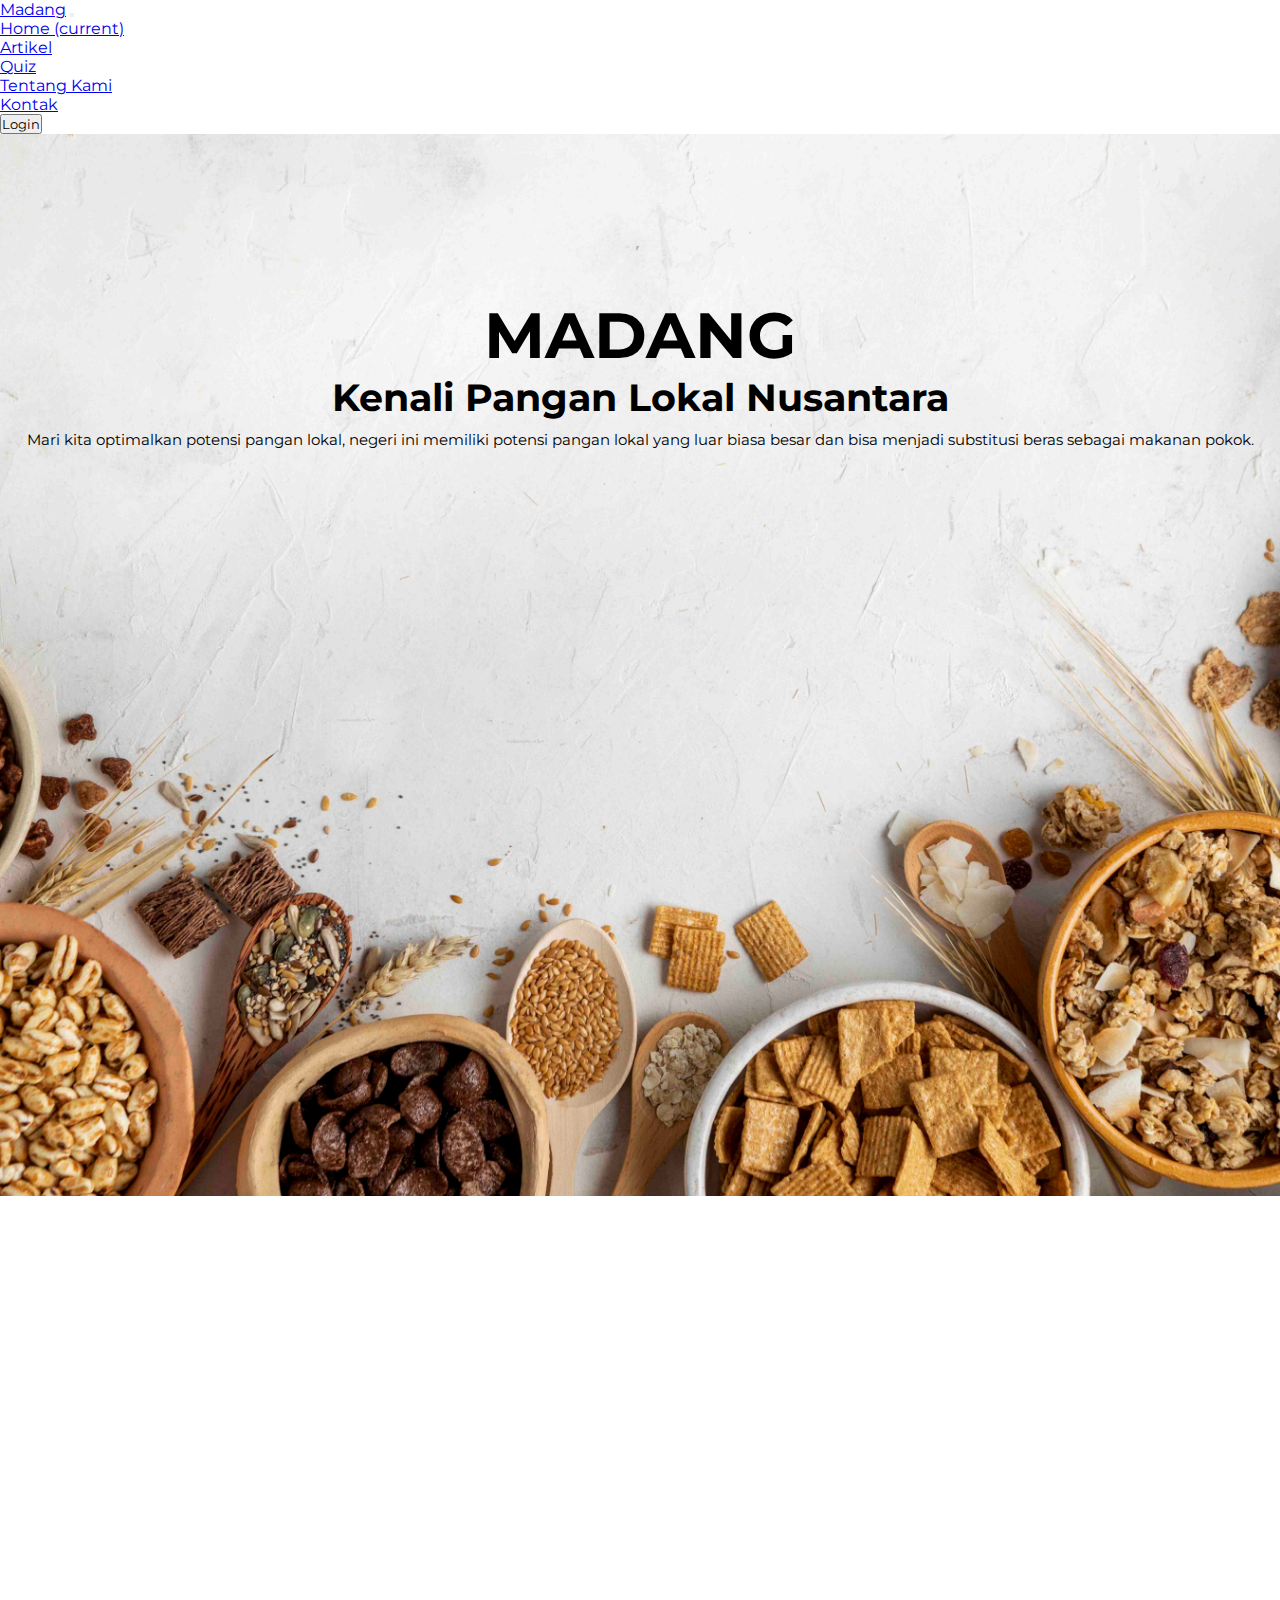
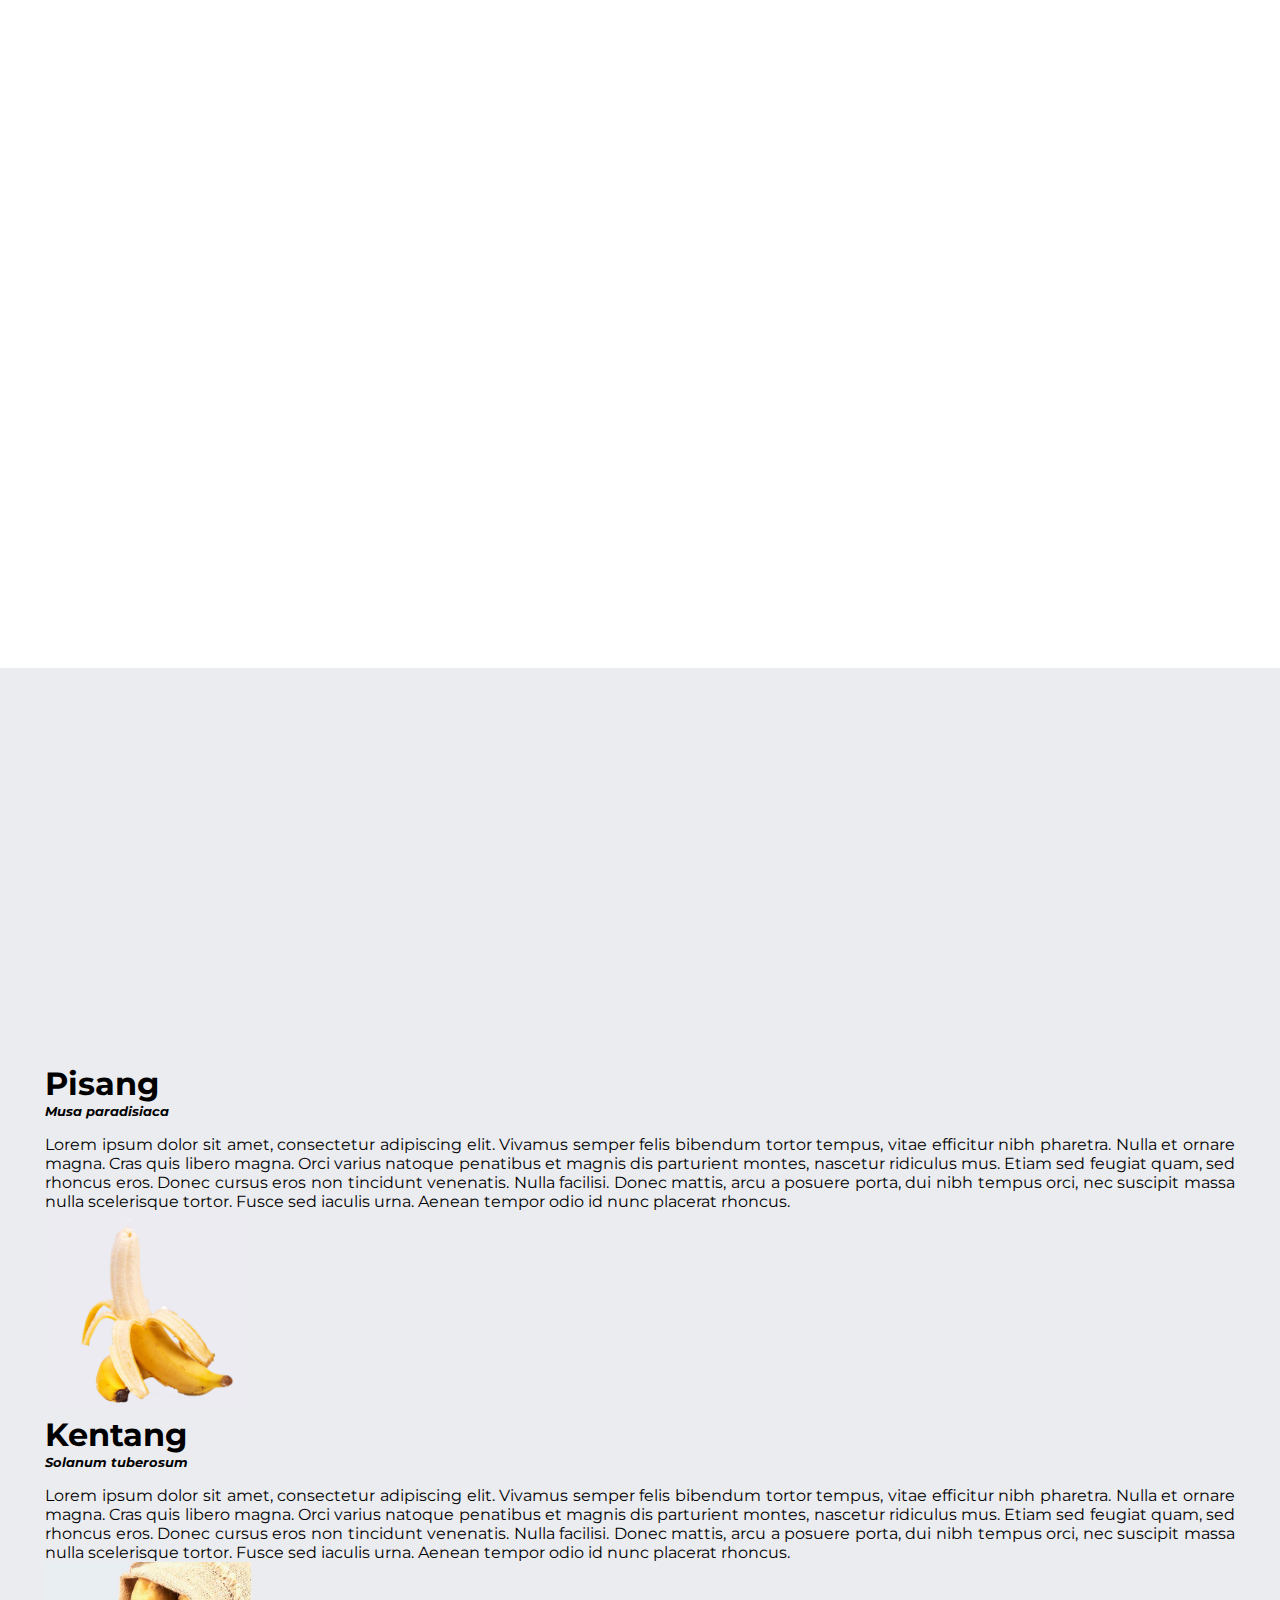
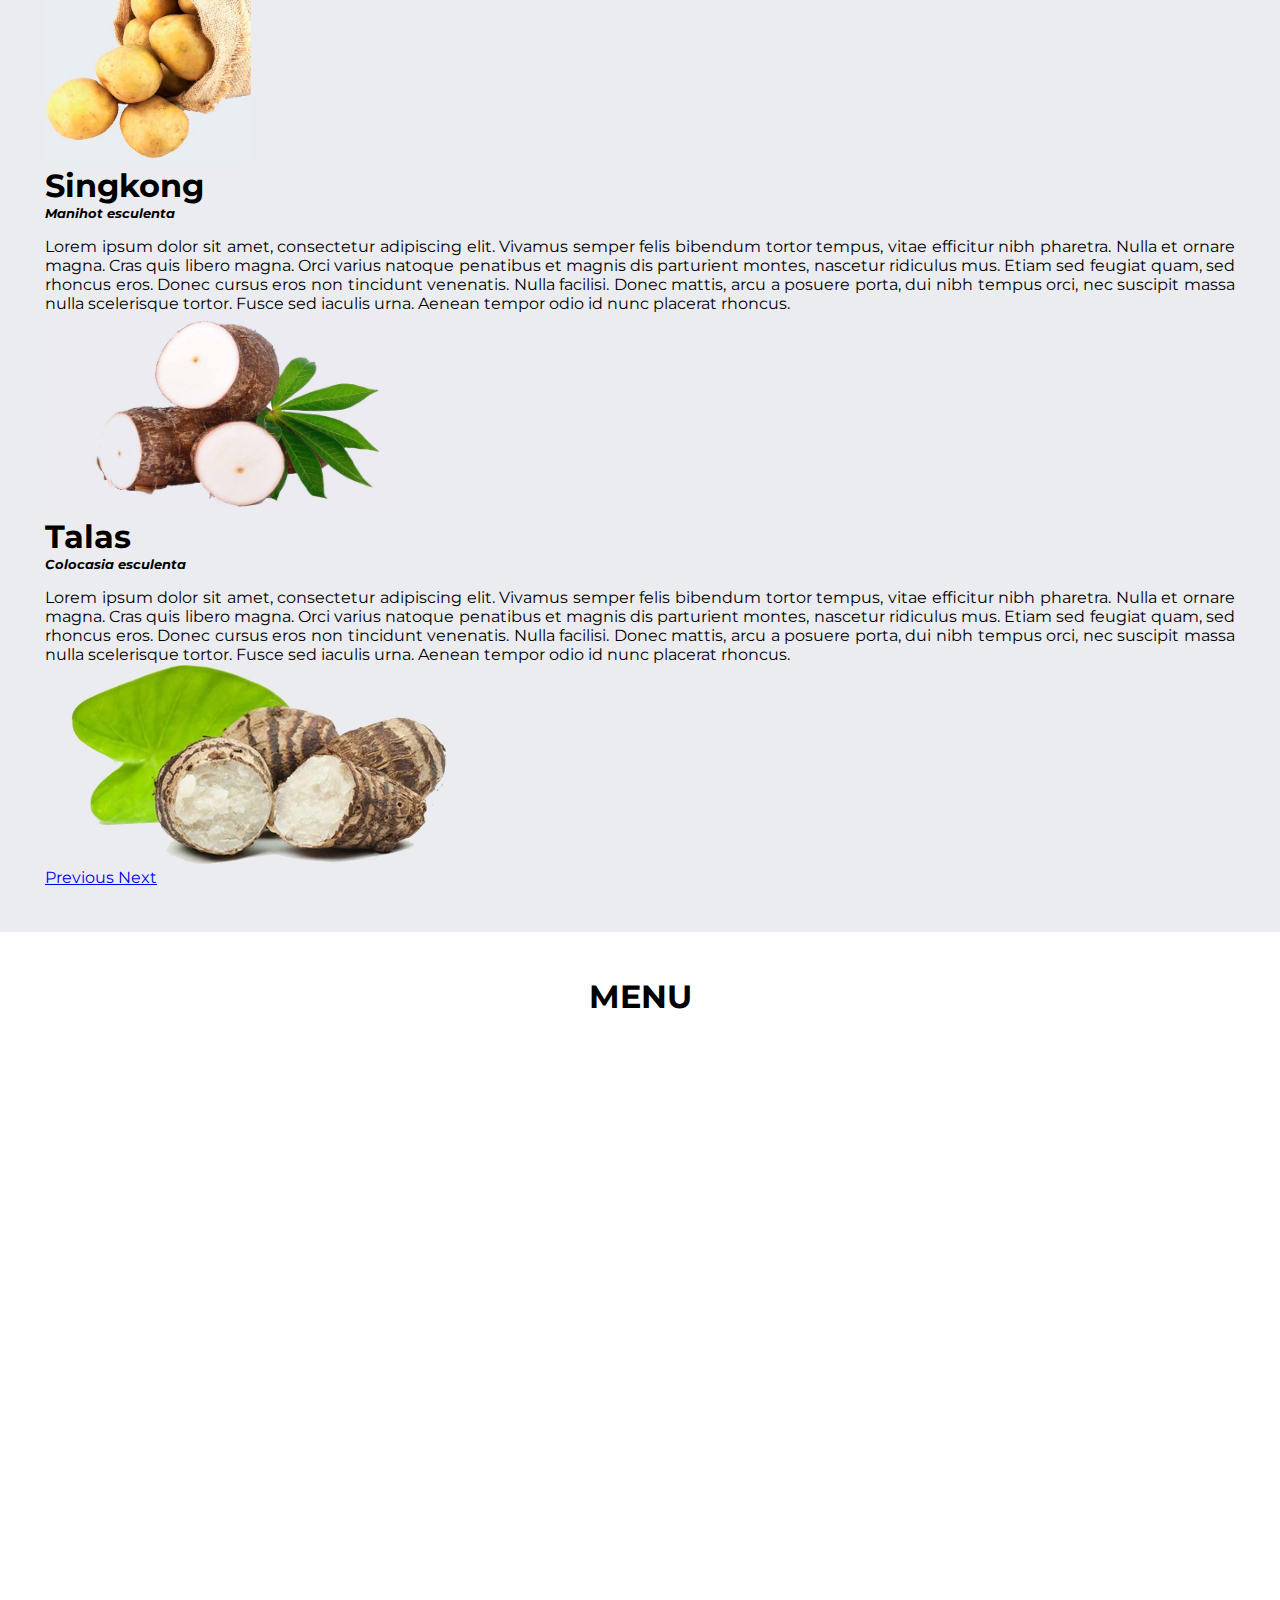
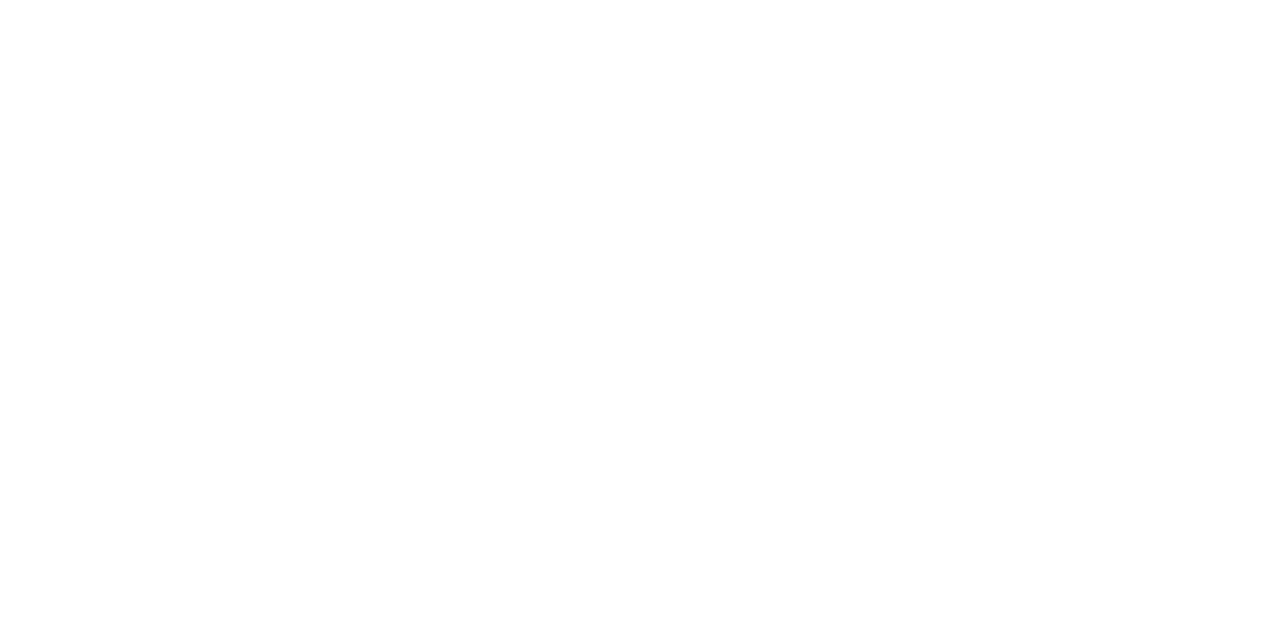
<file: Madang/index.html>
<!DOCTYPE html>
<html lang="en">
  <head>
    <!-- Required meta tags -->
    <meta charset="utf-8">
    <meta name="viewport" content="width=device-width, initial-scale=1, shrink-to-fit=no">

    <!-- Bootstrap CSS -->
    <link rel="stylesheet" href="https://cdn.jsdelivr.net/npm/bootstrap@4.5.3/dist/css/bootstrap.min.css" integrity="sha384-TX8t27EcRE3e/ihU7zmQxVncDAy5uIKz4rEkgIXeMed4M0jlfIDPvg6uqKI2xXr2" crossorigin="anonymous">

    <!-- Custom CSS -->
    <link rel="stylesheet" href="css/style.css">

    <!-- Slick CSS -->
    <!-- <link rel="stylesheet" type="text/css" href="//cdn.jsdelivr.net/npm/slick-carousel@1.8.1/slick/slick.css"/> -->

    <!-- AOS tag-->
    <link rel="stylesheet" href="https://unpkg.com/aos@next/dist/aos.css" />

    <title>Madang - Diversifikasi Pangan</title>
  </head>
  <body>

    <nav class="navbar navbar-expand-lg navbar-dark bg-dark fixed-top">
        <div class="container">

            <a class="navbar-brand" href="#">Madang</a>
            <button class="navbar-toggler" type="button" data-toggle="collapse" data-target="#navbarSupportedContent" aria-controls="navbarSupportedContent" aria-expanded="false" aria-label="Toggle navigation">
              <span class="navbar-toggler-icon"></span>
            </button>
          
            <div class="collapse navbar-collapse" id="navbarSupportedContent">
              <ul class="navbar-nav mr-auto">
                <li class="nav-item active">
                  <a class="nav-link" href="index.html">Home <span class="sr-only">(current)</span></a>
                </li>
                <li class="nav-item">
                  <a class="nav-link" href="artikel.php">Artikel</a>
                </li>
                <li class="nav-item">
                  <a class="nav-link" href="quiz.html">Quiz</a>
                </li>
                <li class="nav-item">
                  <a class="nav-link" href="#">Tentang Kami</a>
                </li>
                <li class="nav-item">
                  <a class="nav-link" href="#">Kontak</a>
                </li>
              </ul>
              <button class="btn btn-outline-success" data-toggle="modal" data-target="#loginModal">Login</button>
            </div>
        </div>
      </nav>

      <section class="first">
        <div class="container">
            <h1>MADANG</h1>
            <h2>Kenali Pangan Lokal Nusantara</h2>
            <p>Mari kita optimalkan potensi pangan lokal, negeri ini memiliki potensi pangan lokal yang luar biasa besar dan bisa menjadi substitusi beras sebagai makanan pokok.</p>
        </div>
      </section>

      <section class="second">
        <div class="container">
          <div class="row">
            <div class="d-none d-md-block col-4" data-aos="fade-in">
              <img src="img/img_why.jpg" alt="">
            </div>
            <div class="col-md-8 col-12 d-flex flex-column justify-content-center" data-aos="fade-left">
              <h2>Apa Sih Pentingnya <br> Diversifikasi Pangan?</h2>
              <p>Diversifikasi pangan sangat penting untuk dilakukan karena tingginya konsumsi padi-padian (beras) yang mengakibatkan ketergantungan beras sebagai panganan pokok utama masyarakat, sehingga tingkat impor beras dapat dikurangi yang dengan tujuan tercapainya swasembada pangan.</p>
            </div>
          </div>
        </div>
      </section>

      <section class="third">
        <div id="carouselExampleControls" class="carousel slide" data-ride="carousel">
          <div class="carousel-inner">
            <div class="carousel-item active">
              <div class="row">
                <!-- <div class="arrow_prev">
                  <i class="fas fa-chevron-left"></i>
                </div>
                <div class="arrow_next">
                  <i class="fas fa-chevron-right"></i>
                </div> -->
                <div class="col-md-1">
      
                </div>
                <div class="col-12 col-md-7" data-aos="fade-right">
                    <h1>Gandum</h1>
                    <h5>Triticum aestivum</h5>
                    <p class="d-none d-md-block">Lorem ipsum dolor sit amet, consectetur adipiscing elit. Vivamus semper felis bibendum tortor tempus, vitae efficitur nibh pharetra. Nulla et ornare magna. Cras quis libero magna. Orci varius natoque penatibus et magnis dis parturient montes, nascetur ridiculus mus. Etiam sed feugiat quam, sed rhoncus eros. Donec cursus eros non tincidunt venenatis. Nulla facilisi. Donec mattis, arcu a posuere porta, dui nibh tempus orci, nec suscipit massa nulla scelerisque tortor. Fusce sed iaculis urna. Aenean tempor odio id nunc placerat rhoncus.</p> 
                </div>
                <div class="col-12 col-md-3 d-flex justify-content-center align-items-center" data-aos="fade-up">
                  <img src="img/img_gandum.jpg" alt="">
                </div>
                <div class="col-md-1">
                  
                </div>
              </div>
            </div>
            <div class="carousel-item">
              <div class="row">
                <!-- <div class="arrow_prev">
                  <i class="fas fa-chevron-left"></i>
                </div>
                <div class="arrow_next">
                  <i class="fas fa-chevron-right"></i>
                </div> -->
                <div class="col-md-1">
      
                </div>
                <div class="col-12 col-md-7">
                    <h1>Pisang</h1>
                    <h5>Musa paradisiaca</h5>
                    <p class="d-none d-md-block">Lorem ipsum dolor sit amet, consectetur adipiscing elit. Vivamus semper felis bibendum tortor tempus, vitae efficitur nibh pharetra. Nulla et ornare magna. Cras quis libero magna. Orci varius natoque penatibus et magnis dis parturient montes, nascetur ridiculus mus. Etiam sed feugiat quam, sed rhoncus eros. Donec cursus eros non tincidunt venenatis. Nulla facilisi. Donec mattis, arcu a posuere porta, dui nibh tempus orci, nec suscipit massa nulla scelerisque tortor. Fusce sed iaculis urna. Aenean tempor odio id nunc placerat rhoncus.</p> 
                </div>
                <div class="col-12 col-md-3 d-flex justify-content-center align-items-center">
                  <img src="img/img_pisang.jpg" alt="">
                </div>
                <div class="col-md-1">
                  
                </div>
              </div>
            </div>
            <div class="carousel-item">
              <div class="row">
                <!-- <div class="arrow_prev">
                  <i class="fas fa-chevron-left"></i>
                </div>
                <div class="arrow_next">
                  <i class="fas fa-chevron-right"></i>
                </div> -->
                <div class="col-md-1">
      
                </div>
                <div class="col-12 col-md-7">
                    <h1>Kentang</h1>
                    <h5>Solanum tuberosum</h5>
                    <p class="d-none d-md-block">Lorem ipsum dolor sit amet, consectetur adipiscing elit. Vivamus semper felis bibendum tortor tempus, vitae efficitur nibh pharetra. Nulla et ornare magna. Cras quis libero magna. Orci varius natoque penatibus et magnis dis parturient montes, nascetur ridiculus mus. Etiam sed feugiat quam, sed rhoncus eros. Donec cursus eros non tincidunt venenatis. Nulla facilisi. Donec mattis, arcu a posuere porta, dui nibh tempus orci, nec suscipit massa nulla scelerisque tortor. Fusce sed iaculis urna. Aenean tempor odio id nunc placerat rhoncus.</p> 
                </div>
                <div class="col-12 col-md-3 d-flex justify-content-center align-items-center">
                  <img src="img/img_kentang.jpg" alt="">
                </div>
                <div class="col-md-1">
                  
                </div>
              </div>
            </div>
            <div class="carousel-item">
              <div class="row">
                <!-- <div class="arrow_prev">
                  <i class="fas fa-chevron-left"></i>
                </div>
                <div class="arrow_next">
                  <i class="fas fa-chevron-right"></i>
                </div> -->
                <div class="col-md-1">
      
                </div>
                <div class="col-12 col-md-7">
                    <h1>Singkong</h1>
                    <h5>Manihot esculenta</h5>
                    <p class="d-none d-md-block">Lorem ipsum dolor sit amet, consectetur adipiscing elit. Vivamus semper felis bibendum tortor tempus, vitae efficitur nibh pharetra. Nulla et ornare magna. Cras quis libero magna. Orci varius natoque penatibus et magnis dis parturient montes, nascetur ridiculus mus. Etiam sed feugiat quam, sed rhoncus eros. Donec cursus eros non tincidunt venenatis. Nulla facilisi. Donec mattis, arcu a posuere porta, dui nibh tempus orci, nec suscipit massa nulla scelerisque tortor. Fusce sed iaculis urna. Aenean tempor odio id nunc placerat rhoncus.</p> 
                </div>
                <div class="col-12 col-md-3 d-flex justify-content-center align-items-center">
                  <img src="img/img_singkong.jpg" alt="">
                </div>
                <div class="col-md-1">
                  
                </div>
              </div>
            </div>
            <div class="carousel-item">
              <div class="row">
                <!-- <div class="arrow_prev">
                  <i class="fas fa-chevron-left"></i>
                </div>
                <div class="arrow_next">
                  <i class="fas fa-chevron-right"></i>
                </div> -->
                <div class="col-md-1">
      
                </div>
                <div class="col-12 col-md-7">
                    <h1>Talas</h1>
                    <h5>Colocasia esculenta</h5>
                    <p class="d-none d-md-block">Lorem ipsum dolor sit amet, consectetur adipiscing elit. Vivamus semper felis bibendum tortor tempus, vitae efficitur nibh pharetra. Nulla et ornare magna. Cras quis libero magna. Orci varius natoque penatibus et magnis dis parturient montes, nascetur ridiculus mus. Etiam sed feugiat quam, sed rhoncus eros. Donec cursus eros non tincidunt venenatis. Nulla facilisi. Donec mattis, arcu a posuere porta, dui nibh tempus orci, nec suscipit massa nulla scelerisque tortor. Fusce sed iaculis urna. Aenean tempor odio id nunc placerat rhoncus.</p> 
                </div>
                <div class="col-12 col-md-3 d-flex justify-content-center align-items-center">
                  <img src="img/img_talas.jpg" alt="">
                </div>
                <div class="col-md-1">
                  
                </div>
              </div>
            </div>
          </div>
          <a class="carousel-control-prev" href="#carouselExampleControls" role="button" data-slide="prev">
            <span class="carousel-control-prev-icon" aria-hidden="true"></span>
            <span class="sr-only">Previous</span>
          </a>
          <a class="carousel-control-next" href="#carouselExampleControls" role="button" data-slide="next">
            <span class="carousel-control-next-icon" aria-hidden="true"></span>
            <span class="sr-only">Next</span>
          </a>
        </div>
      </section>

      <section class="fourth">
        <h1>MENU</h1>
        <div class="container">
            <div class="row">
              <div class="col">
                <div class="card menu-artikel" data-aos="fade-right" onclick="location.href='artikel.php';">
                  <h1>ARTIKEL</h1>
                </div>
              </div>
              <div class="col">
                <div class="card menu-diet" data-aos="fade-left">
                  <h1>DIET PLANNER</h1>
                </div>
              </div>
            </div>
            <div class="row">
              <div class="col">
                <div class="card menu-quiz" data-aos="fade-right">
                  <h1>QUIZ</h1>
                </div>
              </div>
              <div class="col">
                <div class="card menu-madang" data-aos="fade-left">
                  <h1>TENTANG KAMI</h1>
                </div>
              </div>
            </div>
        </div>
      </section>

      <footer class="bg-dark">
        <p><span>Madang</span></p>
        <p>&copy;2020 Madang. Kelompok 2</p>
      </footer>

    <!-- AOS Script -->
    <script src="https://unpkg.com/aos@next/dist/aos.js"></script>
    <script>
      AOS.init({
        offset: 250,
        duration: 1200
      });
    </script>

    <!-- Optional JavaScript -->
    <script src="https://code.jquery.com/jquery-3.5.1.js" integrity="sha256-QWo7LDvxbWT2tbbQ97B53yJnYU3WhH/C8ycbRAkjPDc=" crossorigin="anonymous"></script>
    <script src="https://cdn.jsdelivr.net/npm/bootstrap@4.5.3/dist/js/bootstrap.bundle.min.js" integrity="sha384-ho+j7jyWK8fNQe+A12Hb8AhRq26LrZ/JpcUGGOn+Y7RsweNrtN/tE3MoK7ZeZDyx" crossorigin="anonymous"></script>
    </script>

    <!-- Slick JavaScript
    <script type="text/javascript" src="//cdn.jsdelivr.net/npm/slick-carousel@1.8.1/slick/slick.min.js"></script>
    <script>
      $('.third').slick({
        fade: true,
        speed: 1000,
        prevArrow: '.arrow_prev',
        nextArrow: '.arrow_next'
      });
    </script> -->
    

  </body>
</html>
</file>
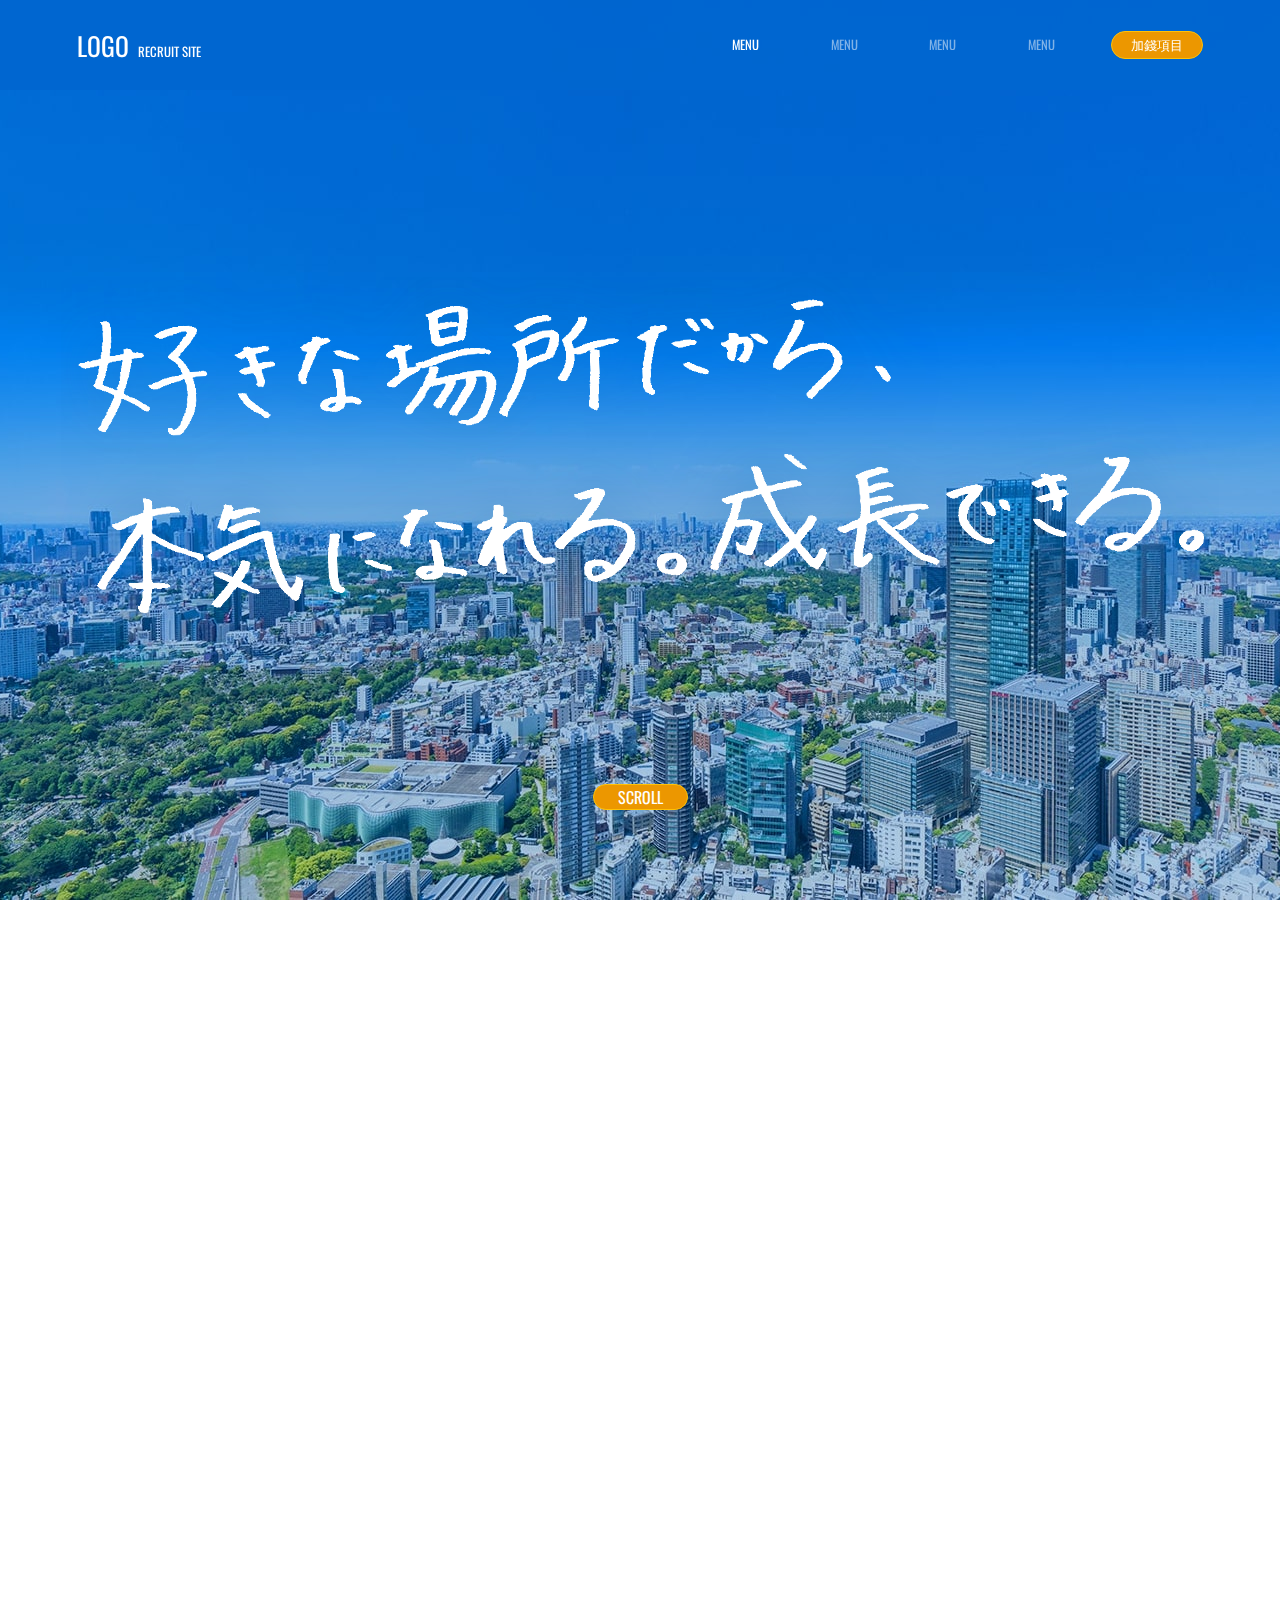
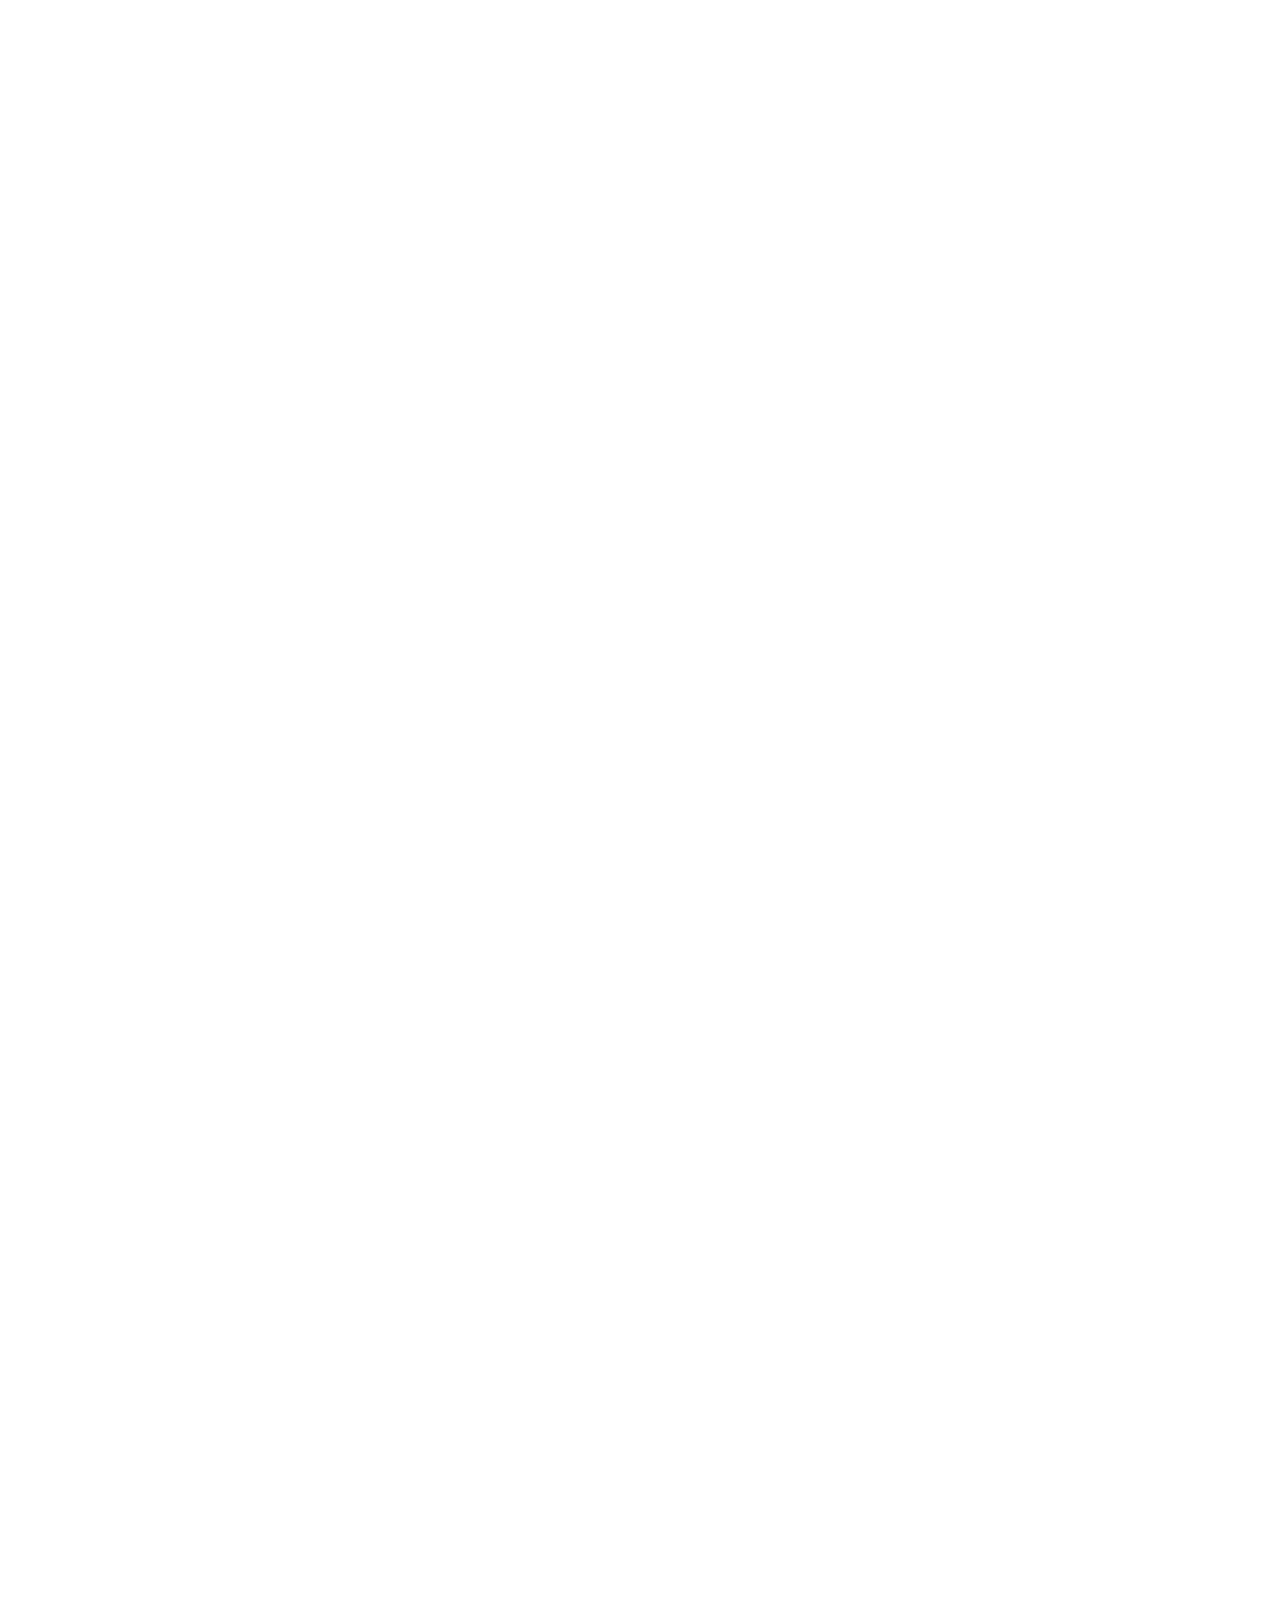
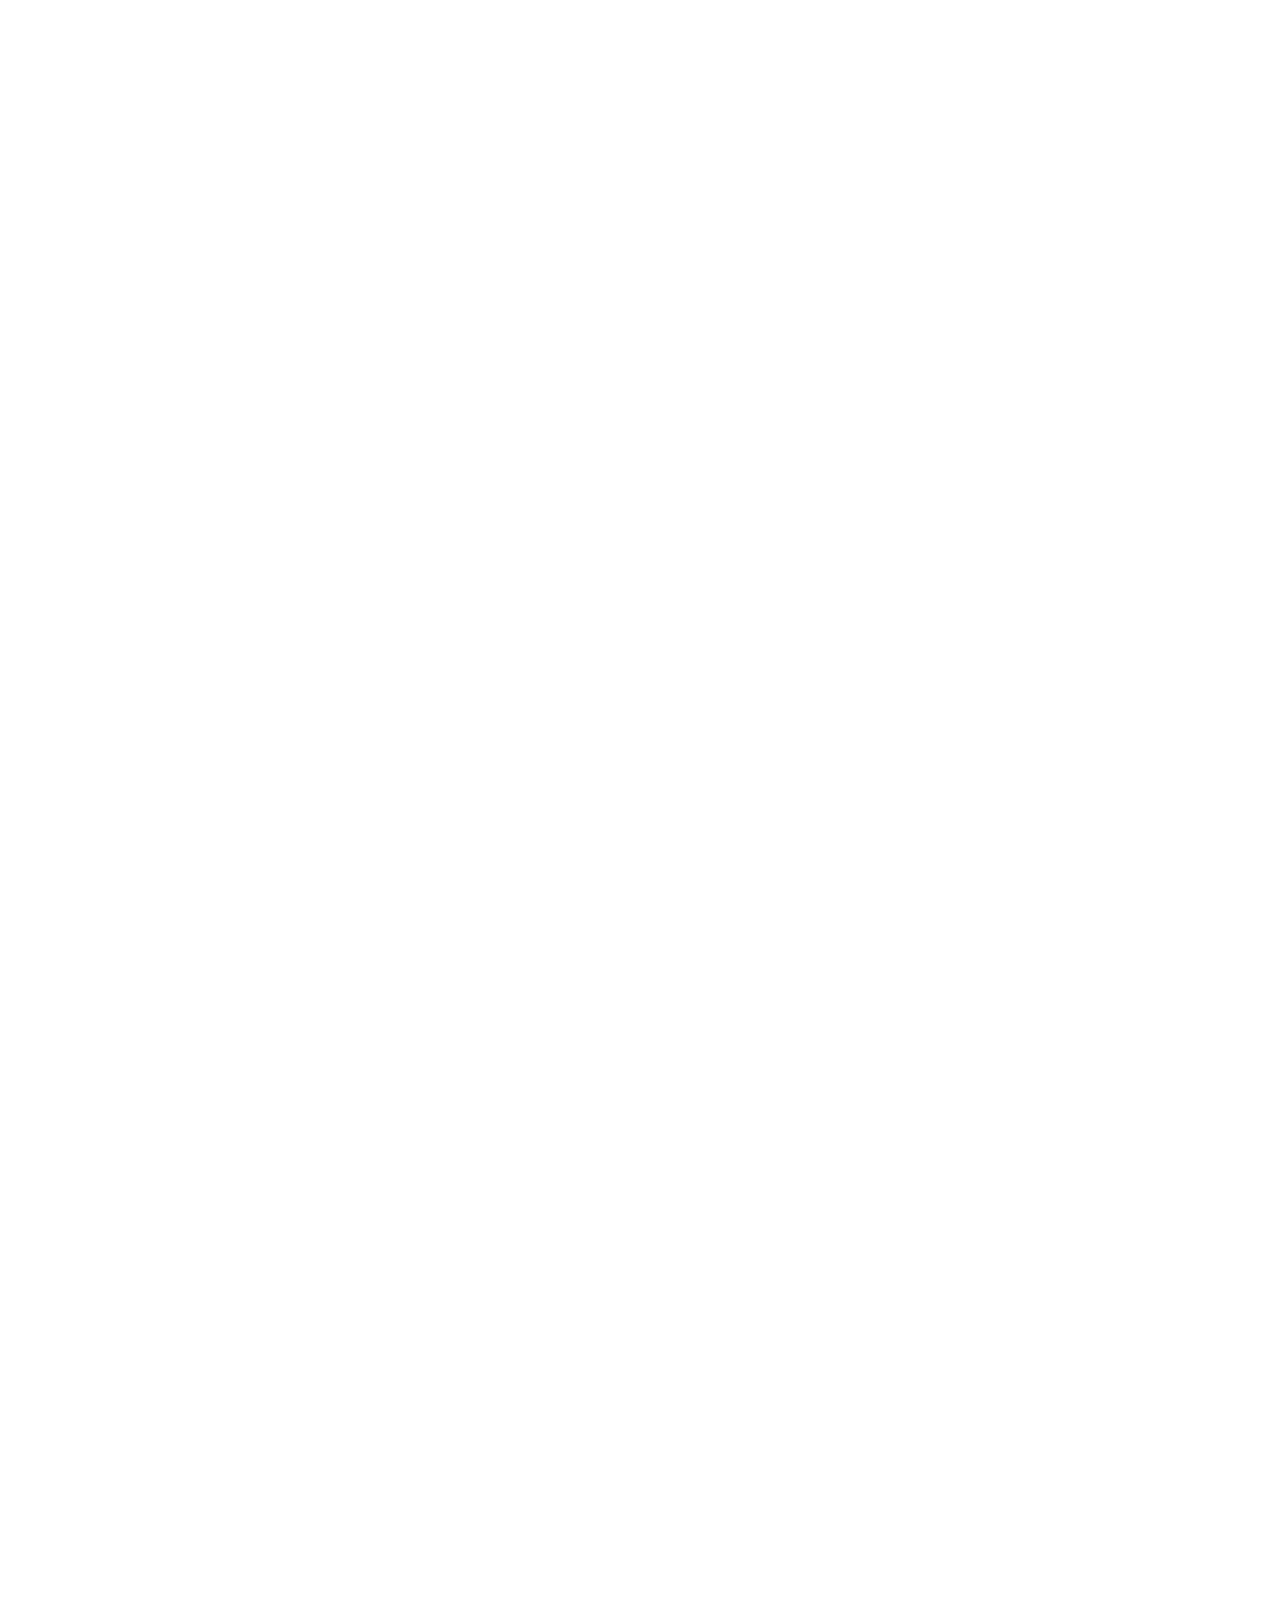
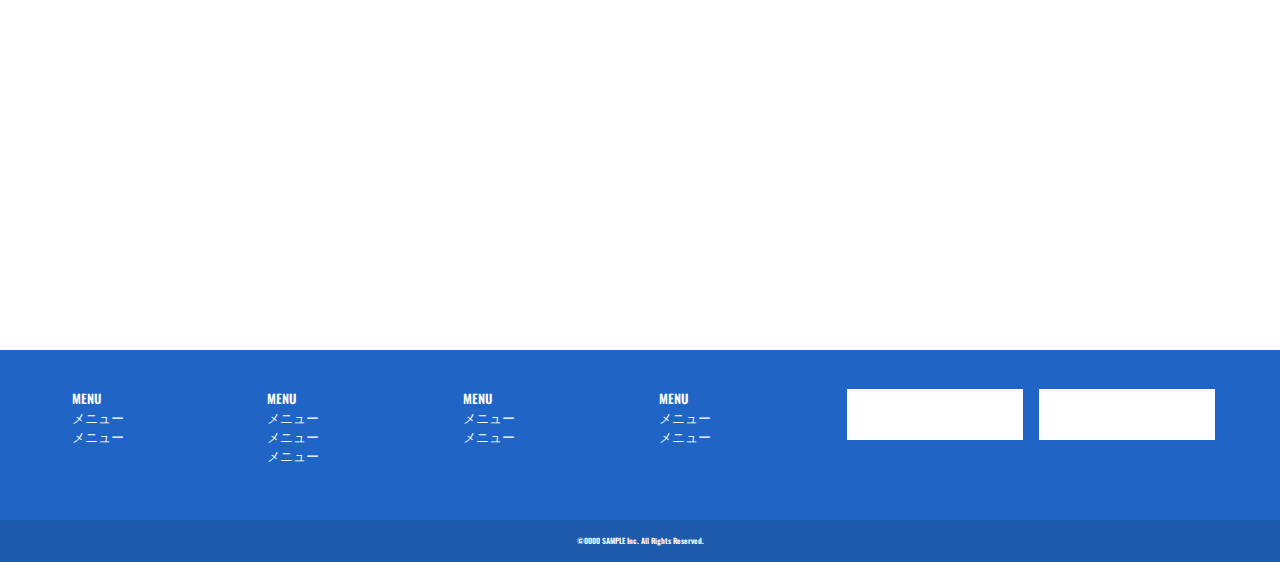
<file: J-Line/056.html>
<!DOCTYPE html>
<html lang="en">
  <head>
    <!-- Required meta tags -->
    <meta charset="utf-8">
    <meta name="viewport" content="width=device-width, initial-scale=1, shrink-to-fit=no">

    <!-- Bootstrap CSS -->
    <link rel="stylesheet" href="https://maxcdn.bootstrapcdn.com/bootstrap/4.0.0/css/bootstrap.min.css" integrity="sha384-Gn5384xqQ1aoWXA+058RXPxPg6fy4IWvTNh0E263XmFcJlSAwiGgFAW/dAiS6JXm" crossorigin="anonymous">
    
    <!-- AOS tag-->
    <link rel="stylesheet" href="https://unpkg.com/aos@next/dist/aos.css" />

    <!--Font-->
    <link href="https://fonts.googleapis.com/css2?family=Noto+Sans+JP:wght@500;700&family=Oswald:wght@400;600;700&display=swap" rel="stylesheet">

    <!-- CSS -->
    <link rel="stylesheet" type="text/css" href="css/056.css">

    <title>056</title>
  </head>
  <body>
    <nav class="navbar navbar-expand-md navbar-dark fixed-top">
      <a class="navbar-brand" href="#">LOGO<span>RECRUIT SITE</span></a>
      <button class="navbar-toggler" type="button" data-toggle="collapse" data-target="#navbarNav" aria-controls="navbarNav" aria-expanded="false" aria-label="Toggle navigation">
        <span class="navbar-toggler-icon"></span>
      </button>
      <div class="collapse navbar-collapse" id="navbarNav">
        <ul class="navbar-nav ml-auto">
          <li class="nav-item active">
            <a class="nav-link" href="#">MENU <span class="sr-only">(current)</span></a>
          </li>
          <li class="nav-item">
            <a class="nav-link" href="#">MENU</a>
          </li>
          <li class="nav-item">
            <a class="nav-link" href="#">MENU</a>
          </li>
          <li class="nav-item">
            <a class="nav-link" href="#">MENU</a>
          </li>
        </ul>
      </div>
      <a class="btn btn-warning ml-5 d-none d-md-block" href="#" role="button">加錢項目</a>
    </nav>
    <section class="first">
      <img data-aos="fade-up" src="img/img_kanji.png">
      <button class="btn btn-warning d-none d-xl-block" type="submit"><a href="#seventh">SCROLL</a></button>
    </section>
    <section class="second" data-aos="fade-in">
      <div class="tulisan">
        <p>この文章はダミーです。文字の大きさ、量、字間、<br>行間等を確認するために入れています。<br>この文章はダミーです。文字の大きさ、量、字間、<br>行間等を確認するために入れています。</p>
        <p><span>この文章はダミーです。文字の大きさ、量、字間、<br>行間等を確認するために入れています。</span></p>
        <p>この文章はダミーです。文字の大きさ、量、字間、<br>行間等を確認するために入れています。<br>この文章はダミーです。文字の大きさ、量、字間、<br>行間等を確認するために入れています。</p>
        <p>この文章はダミーです。文字の大きさ、量、字間、<br>行間等を確認するために入れています。</p>
        <p class="judul"><span>この文章はダミーです。</span></p>
      </div>
      <img src="img/bg_map.jpg">
    </section>
    <section class="third" data-aos="fade-in">
      <div class="container">
        <p>〇〇〇 スペシャルコンテンツ<br><span>SPECIAL CONTENTS</span>
        </p>
        <div class="garis"></div>
      </div>
      <div class="container-fluid">
        <div class="row">
          <div class="col-12 col-lg-6 mt-1">
            <div class="konten1">
              <div class="btn box">
                <p>〇〇〇について</p>
                <p>&gt;</p>
              </div>
            </div>
            <p class="text-lg-right text-center">- 〇〇〇の賃貸が伸びている理由とは？</p>
          </div>
          <div class="col-12 col-lg-6 mt-5">
            <div class="konten2">
              <div class="btn box">
                <p>〇〇〇について</p>
                <p>&gt;</p>
              </div>
            </div>
            <p class="text-bawah">- 〇〇〇の賃貸が伸びている理由とは？</p>
          </div>
        </div>
      </div>
    </section>
    <section class="fourth" data-aos="fade-in">
      <div class="container">
        <p>〇〇〇について<br><span>COMPANY</span>
        </p>
        <div class="garis"></div>
      </div>
      <div class="container-fluid">
        <div class="row">
          <div class="col-12 col-lg-4">
            <div class="konten1">
              <div class="btn box">
                <p>〇〇〇について</p>
                <p>&gt;</p>
              </div>
            </div>
            <p class="text-lg-right text-center">- 〇〇〇の賃貸が伸びている理由とは？</p>
          </div>
          <div class="col-12 col-lg-4">
            <div class="konten2">
              <div class="btn box">
                <p>〇〇〇について</p>
                <p>&gt;</p>
              </div>
            </div>
            <p class="text-bawah">- 〇〇〇の賃貸が伸びている理由とは？</p>
          </div>
          <div class="col-12 col-lg-4">
            <div class="konten3">
              <div class="btn box">
                <p>〇〇〇について</p>
                <p>&gt;</p>
              </div>
            </div>
            <p class="text-bawah">- 〇〇〇の賃貸が伸びている理由とは？</p>
          </div>
        </div>
      </div>
    </section>
    <section class="fifth" data-aos="fade-in">
      <div class="container">
        <p>〇〇〇の働き方<br><span>WORK</span>
        </p>
        <div class="garis"></div>
      </div>
      <div class="container-fluid">
        <div class="row">
          <div class="col-12 col-lg-6">
            <div class="konten1">
              <div class="btn box">
                <p>〇〇〇について</p>
                <p>&gt;</p>
              </div>
            </div>
            <p class="text-lg-right text-center">- 〇〇〇の賃貸が伸びている理由とは？</p>
          </div>
          <div class="col-12 col-lg-6 mt-4">
            <div class="konten2">
              <div class="btn box">
                <p>〇〇〇について</p>
                <p>&gt;</p>
              </div>
            </div>
            <p class="text-bawah">- 〇〇〇の賃貸が伸びている理由とは？</p>
          </div>
        </div>
      </div>
    </section>
    <section class="sixth" data-aos="fade-in">
      <div class="container">
        <p>〇〇〇の働き方<br><span>RECRUIT</span>
        </p>
        <div class="garis"></div>
      </div>
      <div class="container d-flex justify-content-center">
        <div class="btn kotak">
          <p><svg width="1em" height="1em" viewBox="0 0 16 16" class="bi bi-list-check" fill="currentColor" xmlns="http://www.w3.org/2000/svg">
            <path fill-rule="evenodd" d="M5 11.5a.5.5 0 0 1 .5-.5h9a.5.5 0 0 1 0 1h-9a.5.5 0 0 1-.5-.5zm0-4a.5.5 0 0 1 .5-.5h9a.5.5 0 0 1 0 1h-9a.5.5 0 0 1-.5-.5zm0-4a.5.5 0 0 1 .5-.5h9a.5.5 0 0 1 0 1h-9a.5.5 0 0 1-.5-.5zM3.854 2.146a.5.5 0 0 1 0 .708l-1.5 1.5a.5.5 0 0 1-.708 0l-.5-.5a.5.5 0 1 1 .708-.708L2 3.293l1.146-1.147a.5.5 0 0 1 .708 0zm0 4a.5.5 0 0 1 0 .708l-1.5 1.5a.5.5 0 0 1-.708 0l-.5-.5a.5.5 0 1 1 .708-.708L2 7.293l1.146-1.147a.5.5 0 0 1 .708 0zm0 4a.5.5 0 0 1 0 .708l-1.5 1.5a.5.5 0 0 1-.708 0l-.5-.5a.5.5 0 0 1 .708-.708l.146.147 1.146-1.147a.5.5 0 0 1 .708 0z"/>
          </svg> &nbsp;&nbsp;募集要項</p>
          <p>&gt;</p>
        </div>
        <div class="btn kotak">
          <p><svg width="1em" height="1em" viewBox="0 0 16 16" class="bi bi-question-circle" fill="currentColor" xmlns="http://www.w3.org/2000/svg">
            <path fill-rule="evenodd" d="M8 15A7 7 0 1 0 8 1a7 7 0 0 0 0 14zm0 1A8 8 0 1 0 8 0a8 8 0 0 0 0 16z"/>
            <path d="M5.255 5.786a.237.237 0 0 0 .241.247h.825c.138 0 .248-.113.266-.25.09-.656.54-1.134 1.342-1.134.686 0 1.314.343 1.314 1.168 0 .635-.374.927-.965 1.371-.673.489-1.206 1.06-1.168 1.987l.003.217a.25.25 0 0 0 .25.246h.811a.25.25 0 0 0 .25-.25v-.105c0-.718.273-.927 1.01-1.486.609-.463 1.244-.977 1.244-2.056 0-1.511-1.276-2.241-2.673-2.241-1.267 0-2.655.59-2.75 2.286zm1.557 5.763c0 .533.425.927 1.01.927.609 0 1.028-.394 1.028-.927 0-.552-.42-.94-1.029-.94-.584 0-1.009.388-1.009.94z"/>
          </svg> &nbsp;&nbsp;FAQ</p>
          <p>&gt;</p>
        </div>
      </div>
    </section>
    <section class="seventh" id="seventh">
        <ul>MENU
          <li><a href="#">メニュー</a></li>
          <li><a href="#">メニュー</a></li>
        </ul>
        <ul>MENU
          <li><a href="#">メニュー</a></li>
          <li><a href="#">メニュー</a></li>
          <li><a href="#">メニュー</a></li>
        </ul>
        <ul>MENU
          <li><a href="#">メニュー</a></li>
          <li><a href="#">メニュー</a></li>
        </ul>
        <ul>MENU
          <li><a href="#">メニュー</a></li>
          <li><a href="#">メニュー</a></li>
        </ul>
        <div class="row">
          <div class="col">
          </div>
          <div class="col">
          </div>
        </div>
    </section>
    <section class="copy">
      &copy;0000 SAMPLE Inc. All Rights Reserved.
    </section>

    <!-- AOS Script -->
    <script src="https://unpkg.com/aos@next/dist/aos.js"></script>
    <script>
      AOS.init({
        offset: 250,
        duration: 1200
      });
    </script>
    
    <!-- Optional JavaScript -->
    <!-- jQuery first, then Popper.js, then Bootstrap JS -->
    <script src="https://code.jquery.com/jquery-3.2.1.slim.min.js" integrity="sha384-KJ3o2DKtIkvYIK3UENzmM7KCkRr/rE9/Qpg6aAZGJwFDMVNA/GpGFF93hXpG5KkN" crossorigin="anonymous"></script>
    <script src="https://cdnjs.cloudflare.com/ajax/libs/popper.js/1.12.9/umd/popper.min.js" integrity="sha384-ApNbgh9B+Y1QKtv3Rn7W3mgPxhU9K/ScQsAP7hUibX39j7fakFPskvXusvfa0b4Q" crossorigin="anonymous"></script>
    <script src="https://maxcdn.bootstrapcdn.com/bootstrap/4.0.0/js/bootstrap.min.js" integrity="sha384-JZR6Spejh4U02d8jOt6vLEHfe/JQGiRRSQQxSfFWpi1MquVdAyjUar5+76PVCmYl" crossorigin="anonymous"></script>
  </body>
</html>
</file>
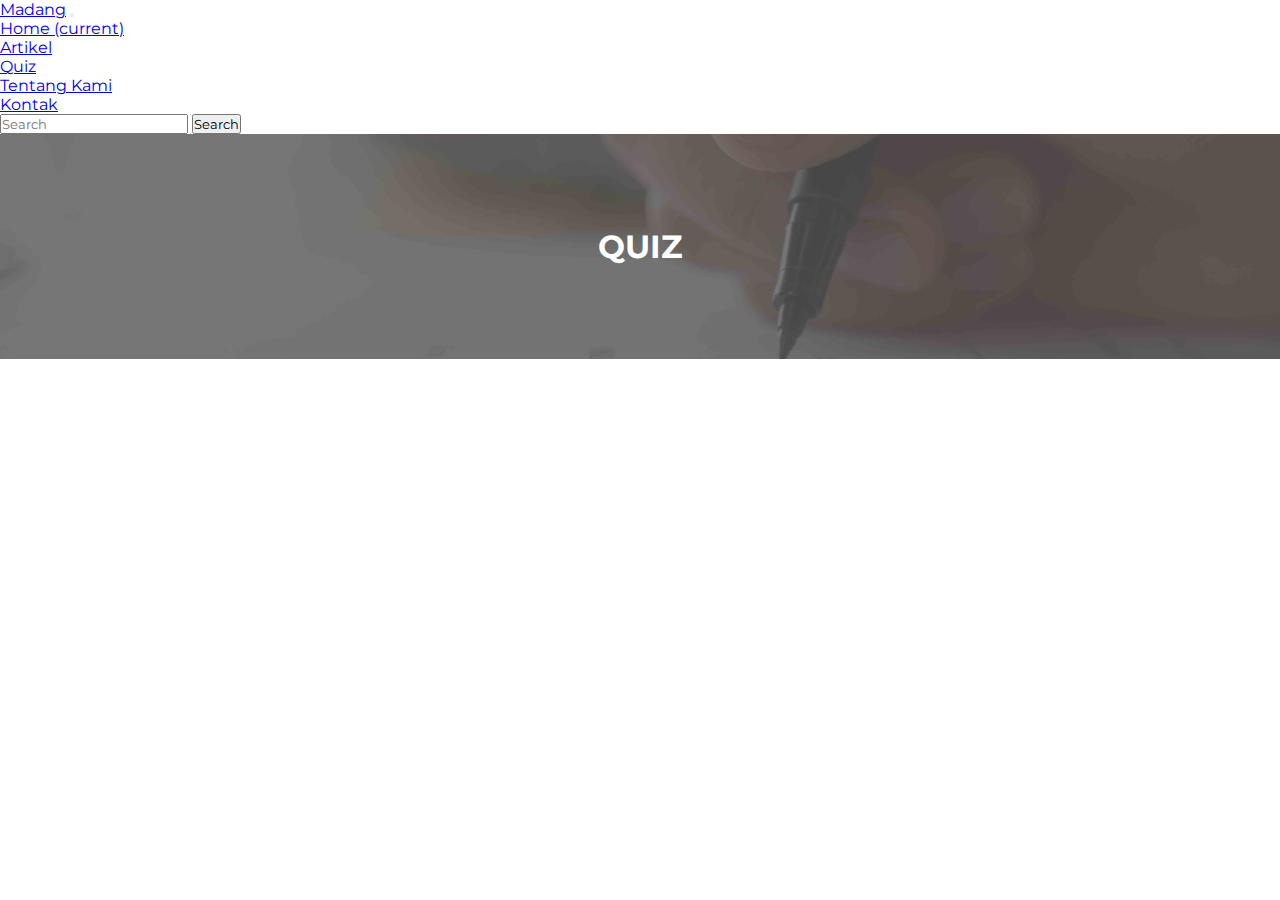
<file: Madang/quiz.html>
<!DOCTYPE html>
<html lang="en">
  <head>
    <!-- Required meta tags -->
    <meta charset="utf-8">
    <meta name="viewport" content="width=device-width, initial-scale=1, shrink-to-fit=no">

    <!-- Bootstrap CSS -->
    <link rel="stylesheet" href="https://cdn.jsdelivr.net/npm/bootstrap@4.5.3/dist/css/bootstrap.min.css" integrity="sha384-TX8t27EcRE3e/ihU7zmQxVncDAy5uIKz4rEkgIXeMed4M0jlfIDPvg6uqKI2xXr2" crossorigin="anonymous">

    <!-- Custom CSS -->
    <link rel="stylesheet" href="css/quiz.css">

    <title>Madang - Quiz</title>
  </head>
  <body>

    <nav class="navbar navbar-expand-lg navbar-dark bg-dark sticky-top">
      <div class="container">

          <a class="navbar-brand" href="#">Madang</a>
          <button class="navbar-toggler" type="button" data-toggle="collapse" data-target="#navbarSupportedContent" aria-controls="navbarSupportedContent" aria-expanded="false" aria-label="Toggle navigation">
            <span class="navbar-toggler-icon"></span>
          </button>
        
          <div class="collapse navbar-collapse" id="navbarSupportedContent">
            <ul class="navbar-nav mr-auto">
              <li class="nav-item">
                <a class="nav-link" href="index.html">Home <span class="sr-only">(current)</span></a>
              </li>
              <li class="nav-item">
                <a class="nav-link" href="artikel.php">Artikel</a>
              </li>
              <li class="nav-item">
                <a class="nav-link active" href="quiz.html">Quiz</a>
              </li>
              <li class="nav-item">
                <a class="nav-link" href="#">Tentang Kami</a>
              </li>
              <li class="nav-item">
                <a class="nav-link" href="#">Kontak</a>
              </li>
            </ul>
            <form class="form-inline my-2 my-lg-0">
              <input class="form-control mr-sm-2" type="search" placeholder="Search" aria-label="Search">
              <button class="btn btn-outline-primary my-2 my-sm-0" type="submit">Search</button>
            </form>
          </div>
      </div>
    </nav>
    
    <section class="quiz">
      <h1>QUIZ</h1>
    </section>


    <footer class="bg-dark">
      <p><span>Madang</span></p>
      <p>&copy;2020 Madang. Kelompok 2</p>
    </footer>


    <!-- Bootstrap JavaScript -->
    <script src="https://code.jquery.com/jquery-3.5.1.slim.min.js" integrity="sha384-DfXdz2htPH0lsSSs5nCTpuj/zy4C+OGpamoFVy38MVBnE+IbbVYUew+OrCXaRkfj" crossorigin="anonymous"></script>
    <script src="https://cdn.jsdelivr.net/npm/bootstrap@4.5.3/dist/js/bootstrap.bundle.min.js" integrity="sha384-ho+j7jyWK8fNQe+A12Hb8AhRq26LrZ/JpcUGGOn+Y7RsweNrtN/tE3MoK7ZeZDyx" crossorigin="anonymous"></script>
  </body>
</html>
</file>
<file: Madang/css/style.css>
@import url("https://fonts.googleapis.com/css?family=Montserrat+Alternates:500,500i|Montserrat:500,500i,600,600i,700,700i");

* {
  margin: 0;
  padding: 0;
  font-family: "Montserrat", "Helvetica Neue", Arial, sans-serif;
}
img {
  max-width: 100%;
}
.navbar {
  margin-bottom: 0px;
}
.first {
  height: 100vh;
  background-image: url(../img/bg_carousel1.jpg);
  background-position: center;
  background-size: cover;
  background-repeat: no-repeat;
  display: flex;
  flex-direction: column;
  padding-top: 18vh;
  text-align: center;
}
.first h1 {
  margin: 0 auto;
  font-weight: bold;
  font-size: 5vmax;
}
.first h2 {
  margin: 0 auto;
  font-size: 3vmax;
}
.first p {
  margin: 0 auto;
  font-size: 1.2vmax;
  margin-top: 1vh;
}
.second {
  padding-top: 5vh;
  overflow-x: hidden;
}
.second h2 {
  font-weight: bold;
}
.second p {
  text-align: justify;
}
.third {
  padding: 5vh;
  background-color: #ebecf0;
  overflow-x: hidden;
}
.third img {
  max-height: 200px;
}
/* .third .arrow_prev {
  position: absolute;
  top: 50%;
  left: 30%;
}
.third .arrow_next {
  position: absolute;
  top: 50%;
  margin-top: 50%;
} */
.third h1 {
  font-weight: bold;
  margin: 0;
  padding: 0;
}
.third h5 {
  font-style: italic;
}
.third p {
  margin-top: 1em;
  text-align: justify;
}
.fourth {
  padding: 5vh;
  display: flex;
  justify-content: center;
  align-items: center;
  flex-direction: column;
  overflow-x: hidden;
}
.fourth h1 {
  font-weight: bold;
}
.fourth .card {
  margin: 0.5em 1em;
  height: 270px;
  width: 100%;
  background-position: center;
  background-size: cover;
  border-radius: 0;
  display: flex;
  justify-content: center;
}
.fourth .card h1 {
  font-weight: bold;
  text-align: center;
  color: white;
}
.fourth .card:hover {
  cursor: pointer;
  border: 2px solid #bad6e5;
}
.fourth .menu-artikel {
  background-image: url(../img/menu_artikel.jpg);
}
.fourth .menu-diet {
  background-image: url(../img/menu_diet.jpg);
}
.fourth .menu-quiz {
  background-image: url(../img/menu_quiz.jpg);
}
.fourth .menu-madang {
  background-image: url(../img/menu_madang.jpg);
}
.fourth .card img {
  height: 270px;
  object-fit: cover;
}
footer {
  padding: 0.5em 0;
}
footer p {
  text-align: center;
  margin: 0;
  color: white;
  font-size: 0.7vmax;
}
footer span {
  font-weight: bold;
  font-size: 1vmax;
}

/* Media Query */
/* Smartphones (portrait and landscape) ----------- */
@media only screen and (min-device-width: 320px) and (max-device-width: 480px) {
  /* Styles */
}

/* Smartphones (landscape) ----------- */
@media only screen and (min-width: 321px) {
  /* Styles */
}

/* Smartphones (portrait) ----------- */
@media only screen and (max-width: 320px) {
  /* Styles */
  .first {
    padding-top: 30vh !important;
  }
}

/* iPads (portrait and landscape) ----------- */
@media only screen and (min-device-width: 768px) and (max-device-width: 1024px) {
  /* Styles */
}

/* iPads (landscape) ----------- */
@media only screen and (min-device-width: 768px) and (max-device-width: 1024px) and (orientation: landscape) {
  /* Styles */
}

/* iPads (portrait) ----------- */
@media only screen and (min-device-width: 768px) and (max-device-width: 1024px) and (orientation: portrait) {
  /* Styles */
}

/* Desktops and laptops ----------- */
@media only screen and (min-width: 1224px) {
  /* Styles */
}

/* Large screens ----------- */
@media only screen and (min-width: 1824px) {
  /* Styles */
}

/* iPhone 4 ----------- */
@media only screen and (-webkit-min-device-pixel-ratio: 1.5),
  only screen and (min-device-pixel-ratio: 1.5) {
  /* Styles */
  .first {
    padding-top: 30vh !important;
  }
}
</file>
<file: J-Line/css/056.css>
* {
  margin: 0;
  padding: 0;
  font-family: "Oswald", sans-serif;
}
img {
  max-width: 100%;
}
h1 {
  font-size: 1.2vw;
}
@media screen and (max-width: 768px) {
  body {
    font-size: 1.5vw;
  }
  .first {
    min-height: 80vh !important;
  }
  .first img {
    width: 80%;
  }
  .third {
    background-image: none !important;
    text-align: center;
  }
  .third .konten1 {
    margin-right: auto;
    height: 235px !important;
  }
  .third .konten2 {
    margin-left: auto;
    height: 235px !important;
  }
  .third .text-bawah {
    margin-left: auto !important;
  }
  .fourth {
    background-image: none !important;
    text-align: center !important;
  }
  .fourth .konten1 {
    margin-right: auto;
    height: 235px !important;
  }
  .fourth .konten2 {
    height: 235px !important;
  }
  .fourth .konten3 {
    margin-left: auto;
    height: 235px !important;
  }
  .fourth .text-bawah {
    margin-left: auto !important;
  }
  .garis {
    margin-bottom: 3vh !important;
    margin: 0 25% 0 25%;
    width: 50% !important;
    height: 0.3em !important;
  }
  .fifth {
    background-image: none !important;
    text-align: center;
  }
  .fifth .text-bawah {
    margin-left: auto !important;
  }
  .fifth .konten1 {
    margin-right: auto;
    height: 235px !important;
  }
  .fifth .konten2 {
    margin-left: auto;
    height: 235px !important;
  }
  .sixth {
    background-image: none !important;
    text-align: center;
    height: auto !important;
  }
}
@media only screen and (min-device-width: 768px) and (max-device-width: 1024px) and (orientation: potrait) {
  .first {
    min-height: 80vh !important;
  }
  .first img {
    width: 80%;
  }
  .third {
    background-image: none !important;
    text-align: center;
  }
  .third .konten1 {
    margin-right: auto;
    height: 235px !important;
  }
  .third .konten2 {
    margin-left: auto;
    height: 235px !important;
  }
  .third .text-bawah {
    margin-left: auto !important;
  }
  .fourth {
    background-image: none !important;
    text-align: center !important;
  }
  .fourth .konten1 {
    margin-right: auto;
    height: 235px !important;
  }
  .fourth .konten2 {
    height: 235px !important;
  }
  .fourth .konten3 {
    margin-left: auto;
    height: 235px !important;
  }
  .fourth .text-bawah {
    margin-left: auto !important;
  }
  .garis {
    margin-bottom: 3vh !important;
  }
  .fifth {
    background-image: none !important;
    text-align: center;
  }
  .fifth .konten1 {
    margin-right: auto;
    height: 235px !important;
  }
  .fifth .konten2 {
    margin-left: auto;
    height: 235px !important;
  }
  .fifth .text-bawah {
    margin-left: auto !important;
  }
  .sixth {
    background-image: none !important;
    text-align: center;
    height: auto !important;
  }
}
@media only screen and (min-device-width: 768px) and (max-device-width: 1024px) and (orientation: landscape) {
  .first {
    min-height: 80vh !important;
  }
  .first img {
    width: 80%;
  }
  .third {
    background-image: none !important;
    text-align: center;
  }
  .third .konten1 {
    margin-right: auto;
    height: 235px !important;
  }
  .third .konten2 {
    margin-left: auto;
    height: 235px !important;
  }
  .third .text-bawah {
    margin-left: auto !important;
  }
  .fourth {
    background-image: none !important;
    text-align: center !important;
  }
  .fourth .konten1 {
    margin-right: auto;
    height: 235px !important;
  }
  .fourth .konten2 {
    height: 235px !important;
  }
  .fourth .konten3 {
    margin-left: auto;
    height: 235px !important;
  }
  .fourth .text-bawah {
    margin-left: auto !important;
  }
  .garis {
    margin-bottom: 3vh !important;
  }
  .fifth {
    background-image: none !important;
    text-align: center;
  }
  .fifth .konten1 {
    margin-right: auto;
    height: 235px !important;
  }
  .fifth .konten2 {
    margin-left: auto;
    height: 235px !important;
  }
  .fifth .text-bawah {
    margin-left: auto !important;
  }
  .sixth {
    background-image: none !important;
    text-align: center;
    height: auto !important;
  }
}
.btn {
  border-radius: 0;
}
.navbar {
  padding: 0 6em;
  height: 10vh;
  background-color: rgba(0, 102, 207, 0.9);
  font-size: 1vw;
}
.navbar .navbar-brand {
  font-size: 2vw;
}
.navbar span {
  font-size: 1vw;
  margin-left: 0.7vw;
}
.navbar-nav {
  width: 40%;
  display: flex;
  justify-content: space-between;
}
.navbar .btn {
  padding: 0.3em 1.5em;
  background-color: #ec9700;
  border-radius: 40px;
  color: white;
  font-size: 1em;
}
.navbar .btn:active {
  color: white;
  background-color: #ec9700;
}
.first {
  min-height: 100vh;
  background-image: url(../img/bg_main.jpg);
  background-position: center;
  background-size: cover;
  display: flex;
  flex-direction: column;
  justify-content: center;
  align-content: center;
}
.first img {
  position: absolute;
  align-self: center;
  margin: auto;
}
.first a {
  color: white;
}
.first .btn {
  margin: auto auto 10vh auto;
  padding: 0 1.5em;
  background-color: #ec9700;
  color: white;
  border-radius: 40px;
  font-size: 1em;
  animation: animasibtn 2s ease infinite;
}
@keyframes animasibtn {
  from {
    transform: translateY(0);
  }
  to {
    transform: translateY(1.3vw);
  }
}
.first .btn:active {
  color: white;
  background-color: #ec9700;
}
.second {
  display: flex;
  justify-content: center;
}
.second .tulisan {
  position: absolute;
  display: flex;
}
.second p {
  margin: 5em 3em 0 1em;
  font-family: "Noto Sans JP", sans-serif;
  font-weight: 500;
  writing-mode: vertical-rl;
  text-orientation: upright;
  line-height: 2.5em;
}
.second span {
  background: linear-gradient(90deg, #ec9700 50%, transparent 50%);
}
.second .judul {
  margin-top: 4em;
  margin-left: 0em;
  font-weight: bold;
  font-size: 1.3em;
  margin-top: 3em;
}
.third {
  height: auto;
  background-image: url(../img/bg_third.jpg);
  background-position: center;
  background-repeat: no-repeat;
  margin-bottom: 5em;
}
.third span {
  font-size: 8em;
  font-weight: bold;
}
.garis {
  width: 1em;
  height: 0.5em;
  background-color: black;
  margin-bottom: 6em;
}
.third .konten1 {
  max-width: 690px;
  height: 470px;
  margin-left: auto;
  background-image: url(../img/img_content1.jpg);
  background-size: cover;
  display: flex;
  align-items: flex-end;
  transition: 0.5s ease-in all;
}
.third .konten2 {
  margin-right: auto;
  max-width: 690px;
  height: 470px;
  background-image: url(../img/img_content2.jpg);
  background-size: cover;
  display: flex;
  align-items: flex-end;
  transition: 0.5s ease-in all;
}
.third .text-bawah {
  margin-left: 405px;
}
.third .box {
  height: 15%;
  width: 50%;
  padding: 0 1em;
  background-color: white;
  display: flex;
  justify-content: space-between;
  align-items: center;
  transition: all ease 1s;
}
.third .konten1:hover,
.third .konten2:hover {
  border: 1px solid #f8c471;
}
.third .konten1:hover .box,
.third .konten2:hover .box {
  width: 70%;
}
.third .box p {
  margin-bottom: 0;
  font-weight: normal;
  font-family: "Noto Sans JP", serif;
}
.fourth {
  height: auto;
  background-image: url(../img/bg_second.jpg);
  background-position: center;
  background-repeat: no-repeat;
  text-align: end;
  margin-bottom: 5em;
}
.fourth span {
  font-size: 8em;
  font-weight: bold;
}
.fourth .garis {
  margin-left: auto;
}
.fourth .konten1 {
  max-width: 450px;
  height: 320px;
  margin: 4em 0 0 auto;
  background-image: url(../img/img_contentblank.jpg);
  background-position: center;
  background-size: cover;
  display: flex;
  align-items: flex-end;
  transition: 0.5s ease all;
}
.fourth .konten2 {
  max-width: 450px;
  height: 320px;
  margin: 6em auto 0 auto;
  background-image: url(../img/img_content3.jpg);
  background-position: center;
  background-size: cover;
  display: flex;
  align-items: flex-end;
  transition: 0.5s ease all;
}
.fourth .konten3 {
  max-width: 450px;
  height: 320px;
  margin-top: 8em;
  margin-right: auto;
  background-image: url(../img/img_contentblank.jpg);
  background-position: center;
  background-size: cover;
  display: flex;
  align-items: flex-end;
  transition: 0.5s ease all;
}
.fourth .box {
  height: 20%;
  width: 50%;
  padding: 0 1em;
  background-color: white;
  display: flex;
  justify-content: space-between;
  align-items: center;
  transition: 1s ease all;
}
.fourth .konten1:hover,
.fourth .konten2:hover,
.fourth .konten3:hover {
  border: 1px solid #cfeefa;
}
.fourth .konten1:hover .box,
.fourth .konten2:hover .box,
.fourth .konten3:hover .box {
  width: 70%;
}
.fourth .box p {
  margin-bottom: 0;
  font-weight: normal;
  font-family: "Noto Sans JP", serif;
}
.fourth .text-bawah {
  margin-left: 100px;
}
.fifth {
  height: auto;
  background-image: url(../img/bg_third.jpg);
  background-position: center;
  background-size: contain;
  background-repeat: no-repeat;
  margin-bottom: 5em;
}
.fifth span {
  font-size: 8em;
  font-weight: bold;
}
.fifth .konten1 {
  max-width: 690px;
  height: 310px;
  margin-left: auto;
  background-image: url(../img/img_content4.jpg);
  background-position: center;
  background-size: cover;
  display: flex;
  align-items: flex-end;
  transition: 0.5s ease all;
}
.fifth .konten2 {
  margin-right: auto;
  max-width: 690px;
  height: 310px;
  background-image: url(../img/img_content5.jpg);
  background-position: center;
  background-size: cover;
  display: flex;
  align-items: flex-end;
  transition: 0.5s ease all;
}
.fifth .text-bawah {
  margin-left: 405px;
}
.fifth .box {
  height: 20%;
  width: 50%;
  padding: 0 1em;
  background-color: white;
  display: flex;
  justify-content: space-between;
  align-items: center;
  transition: 1s ease all;
}
.fifth .konten1:hover,
.fifth .konten2:hover {
  border: 1px solid #f8c471;
}
.fifth .konten1:hover .box,
.fifth .konten2:hover .box {
  width: 60%;
}
.fifth .box p {
  margin-bottom: 0;
  font-weight: normal;
  font-family: "Noto Sans JP", serif;
}
.sixth {
  background-image: url(../img/bg_recruit.jpg);
  background-position: center;
  height: 730px;
  background-repeat: no-repeat;
}
.sixth span {
  font-size: 8em;
  font-weight: bold;
}
.sixth .kotak {
  width: 45%;
  height: 4em;
  background-color: white;
  margin: 0 1em 5em 1em;
  padding: 0 1em;
  display: flex;
  justify-content: space-between;
  align-items: center;
  transition: 1s ease-in all;
}
.sixth .kotak:hover {
  border: 1px solid #cfeefa;
}
.sixth .kotak p {
  margin-bottom: 0;
  font-family: "Noto Sans JP", sans-serif;
  font-weight: 500;
  font-size: 1em;
}
.seventh {
  background-color: #2065c5;
  display: flex;
  justify-content: space-around;
  padding: 3vw 0;
  color: white;
}
.seventh ul {
  list-style-type: none;
  font-weight: 600;
  font-size: 1vw;
}
.seventh li {
  font-family: "Noto Sans JP", sans-serif;
  font-weight: 500;
  font-size: 1vw;
}
.seventh box-bottom {
  width: 14%;
  height: 5%;
}
.seventh .row {
  min-width: 30%;
}
.seventh .col {
  max-height: 4vw;
  margin: 0 0.5em;
  background-color: white;
}
.copy {
  text-align: center;
  background-color: #1f5bad;
  padding: 2em 0;
  color: white;
  font-weight: 600;
  font-size: 0.6vw;
}
.seventh a {
  color: white;
}
</file>
<file: Madang/css/quiz.css>
@import url(../css/style.css);

.quiz {
  display: flex;
  align-items: center;
  justify-content: center;
  height: 25vh;
  background-image: url(../img/menu_quiz.jpg);
  background-position: center;
  background-size: cover;
}
.quiz h1 {
  font-weight: bold;
  color: white;
}
</file>
